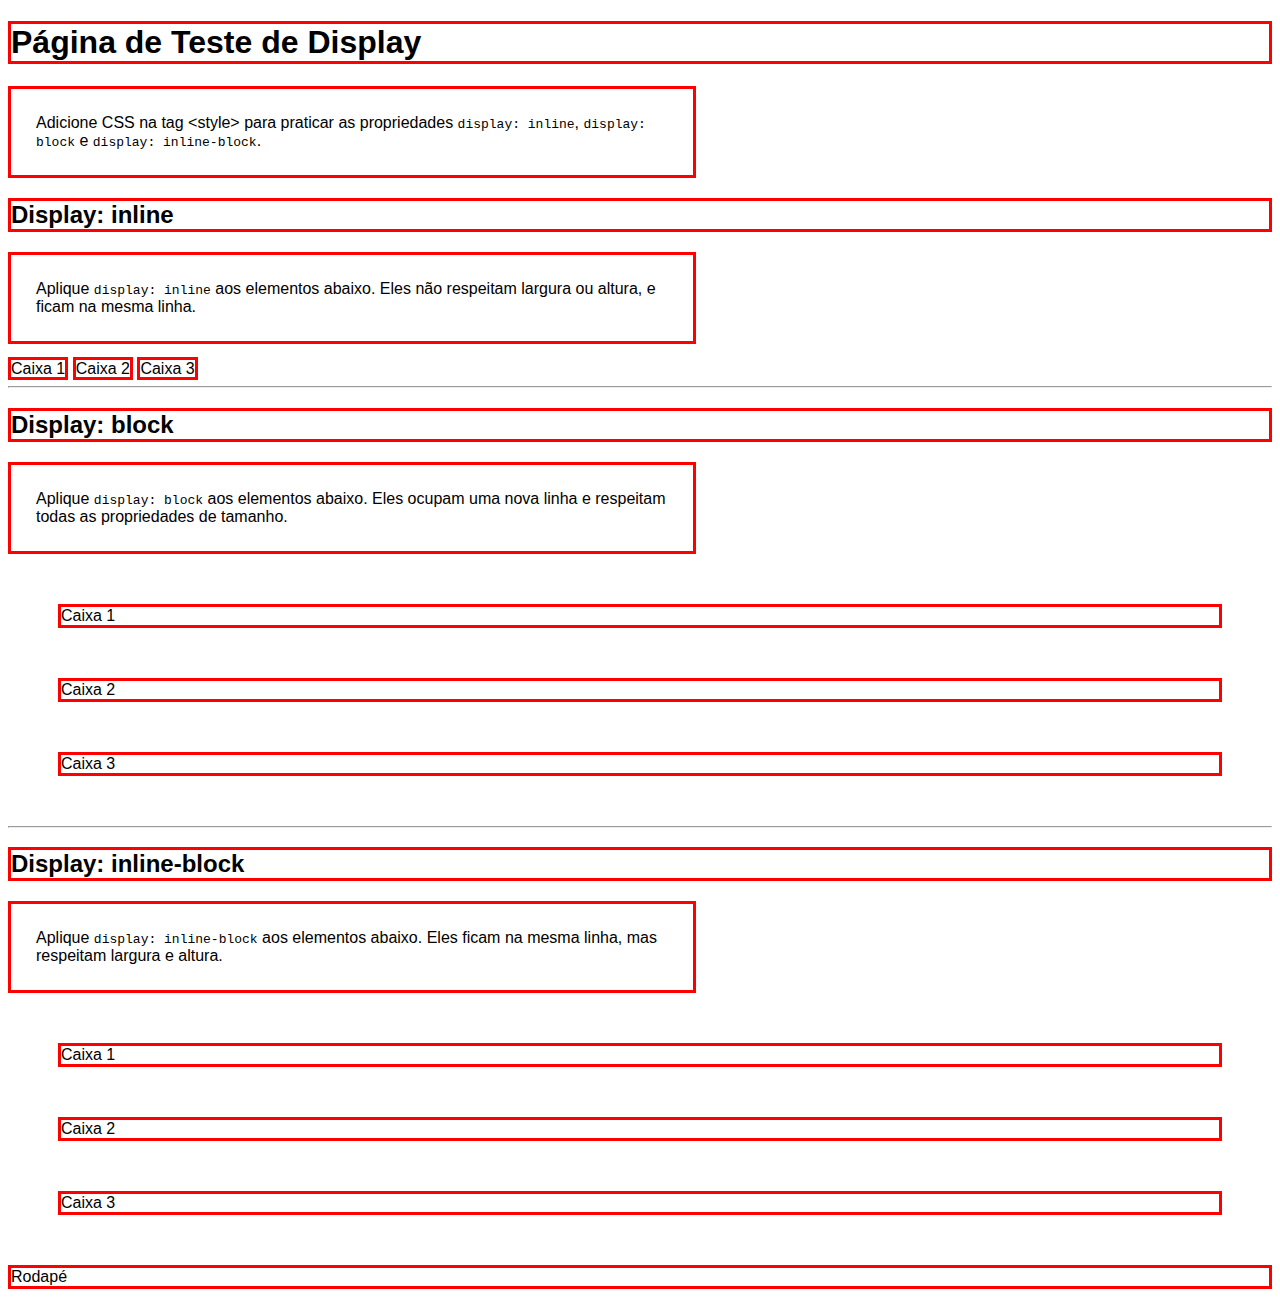
<file: Alura-Plus/inline/index.html>
<!DOCTYPE html>
<html lang="pt-BR">
<head>
    <meta charset="UTF-8">
    <meta name="viewport" content="width=device-width, initial-scale=1.0">
    <link rel="stylesheet" href="style.css">
    <title>Teste de Display: inline, block, inline-block</title>
</head>
<body>

    <h1>Página de Teste de Display</h1>
    <p>Adicione CSS na tag &lt;style&gt; para praticar as propriedades <code>display: inline</code>, <code>display: block</code> e <code>display: inline-block</code>.</p>

    <h2>Display: inline</h2>
    <p>Aplique <code>display: inline</code> aos elementos abaixo. Eles não respeitam largura ou altura, e ficam na mesma linha.</p>
    <span>Caixa 1</span>
    <span>Caixa 2</span>
    <span>Caixa 3</span>
    
    <hr>
    
    <h2>Display: block</h2>
    <p>Aplique <code>display: block</code> aos elementos abaixo. Eles ocupam uma nova linha e respeitam todas as propriedades de tamanho.</p>
    <div>Caixa 1</div>
    <div>Caixa 2</div>
    <div>Caixa 3</div>
    
    <hr>
    
    <h2>Display: inline-block</h2>
    <p>Aplique <code>display: inline-block</code> aos elementos abaixo. Eles ficam na mesma linha, mas respeitam largura e altura.</p>
    <div>Caixa 1</div>
    <div>Caixa 2</div>
    <div>Caixa 3</div>

    <footer>Rodapé</footer>

</body>
</html>
</file>
<file: Alura-Plus/inline/style.css>
/*Estudo de elementos de nivel de bloco */

body{
    font-family: sans-serif;

}



/*Todos os elementos h1, h2, div, footer, p, span estão com uma borda vermelhra em volta
E todos eles ocupam a 100% da Area disponivel, gerando quebra de linha
*/
h1, h2, div, footer, p, span{
    border: 3px solid red;
    
}

p{
    width: 50%;
    padding: 25px;
}

div{
    margin: 50px;
}
</file>
